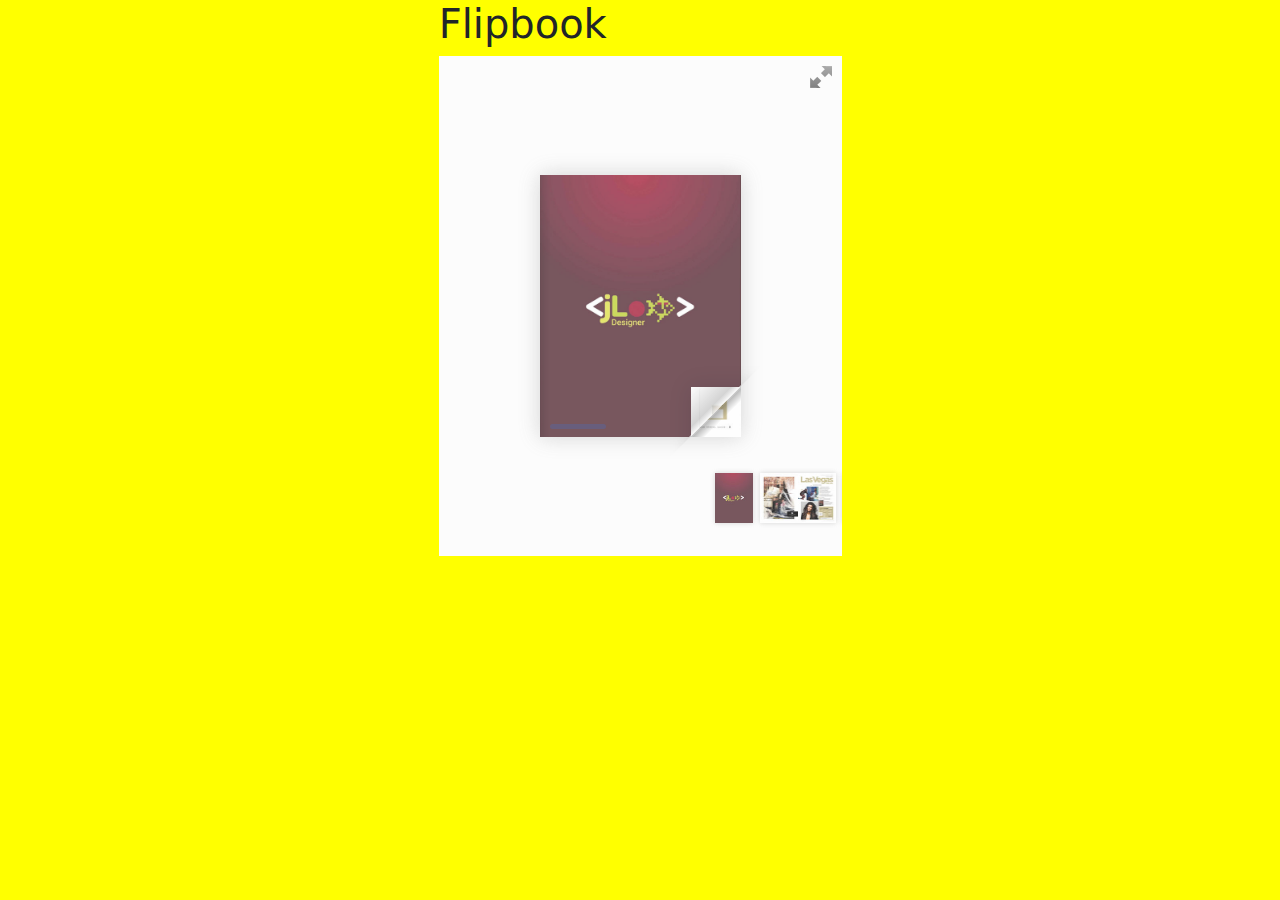
<file: index.html>
<!doctype html>
<html lang="es">
  <head>
    <meta charset="utf-8">
    <meta name="viewport" content="width=device-width, initial-scale=1">
    <title>Flipbook</title>
    <link href="https://cdn.jsdelivr.net/npm/bootstrap@5.3.3/dist/css/bootstrap.min.css" rel="stylesheet" integrity="sha384-QWTKZyjpPEjISv5WaRU9OFeRpok6YctnYmDr5pNlyT2bRjXh0JMhjY6hW+ALEwIH" crossorigin="anonymous">
    <link rel="stylesheet" href="css/styles.css">
  </head>
  <body>
    <div class="container-fluid">
      <div class="row">
        <div class="col-4"></div class="col-4">
        <div class="col-4">
        <h1>Flipbook</h1>
        </div class="col-4">
        <div class="col-4"></div class="col-4">
      </div>
      <div class="row">
        <div class="col-4"></div class="col-4">
        <div class="col-4">
          <iframe src="magazine/index.html" frameborder="0" width="100%" height="500px"></iframe>
        </div class="col-4">
        <div class="col-4"></div class="col-4">
      </div>
      <div class="row">
        <div class="col-4"></div class="col-4">
        <div class="col-4"></div class="col-4">
        <div class="col-4"></div class="col-4">
      </div>
    </div>
    <script src="https://cdn.jsdelivr.net/npm/bootstrap@5.3.3/dist/js/bootstrap.bundle.min.js" integrity="sha384-YvpcrYf0tY3lHB60NNkmXc5s9fDVZLESaAA55NDzOxhy9GkcIdslK1eN7N6jIeHz" crossorigin="anonymous"></script>
  </body>
</html>
</file>
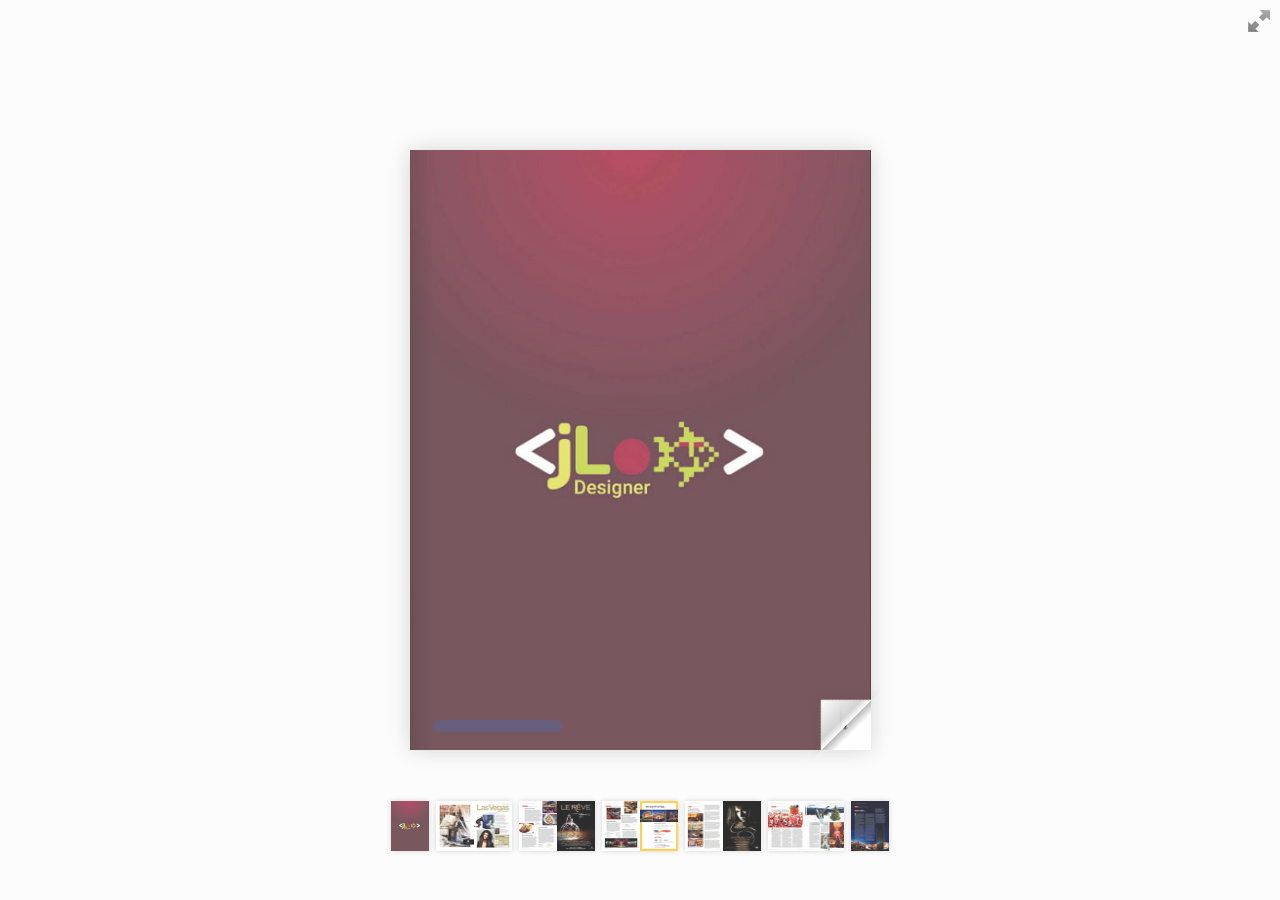
<file: magazine/index.html>
<!doctype html>
<!--[if lt IE 7 ]> <html lang="en" class="ie6"> <![endif]-->
<!--[if IE 7 ]>    <html lang="en" class="ie7"> <![endif]-->
<!--[if IE 8 ]>    <html lang="en" class="ie8"> <![endif]-->
<!--[if IE 9 ]>    <html lang="en" class="ie9"> <![endif]-->
<!--[if !IE]><!--> <html lang="es"> <!--<![endif]-->
<head>
<title>Using turn.js and the new zoom feature</title>
<meta name="viewport" content="width = 1050, user-scalable = no" />
<script type="text/javascript" src="./js/jquery.min.1.7.js"></script>
<script type="text/javascript" src="./js/modernizr.2.5.3.min.js"></script>
<script type="text/javascript" src="./js/hash.js"></script>

</head>
<body>

<div id="canvas">

<div class="zoom-icon zoom-icon-in"></div>

<div class="magazine-viewport">
	<div class="container">
		<div class="magazine">
			<!-- Next button -->
			<div ignore="1" class="next-button"></div>
			<!-- Previous button -->
			<div ignore="1" class="previous-button"></div>
		</div>
	</div>
</div>

<!-- Thumbnails -->
<div class="thumbnails">
	<div>
		<ul>
			<li class="i">
				<img src="pages/1-thumb.jpg" width="76" height="100" class="page-1">
				<span>1</span>
			</li>
			<li class="d">
				<img src="pages/2-thumb.jpg" width="76" height="100" class="page-2">
				<img src="pages/3-thumb.jpg" width="76" height="100" class="page-3">
				<span>2-3</span>
			</li>
			<li class="d">
				<img src="pages/4-thumb.jpg" width="76" height="100" class="page-4">
				<img src="pages/5-thumb.jpg" width="76" height="100" class="page-5">
				<span>4-5</span>
			</li>
			<li class="d">
				<img src="pages/6-thumb.jpg" width="76" height="100" class="page-6">
				<img src="pages/7-thumb.jpg" width="76" height="100" class="page-7">
				<span>6-7</span>
			</li>
			<li class="d">
				<img src="pages/8-thumb.jpg" width="76" height="100" class="page-8">
				<img src="pages/9-thumb.jpg" width="76" height="100" class="page-9">
				<span>8-9</span>
			</li>
			<li class="d">
				<img src="pages/10-thumb.jpg" width="76" height="100" class="page-10">
				<img src="pages/11-thumb.jpg" width="76" height="100" class="page-11">
				<span>10-11</span>
			</li>
			<li class="i">
				<img src="pages/12-thumb.jpg" width="76" height="100" class="page-12">
				<span>12</span>
			</li>
		<ul>
	<div>	
</div>
</div>

<script type="text/javascript">

function loadApp() {

 	$('#canvas').fadeIn(1000);

 	var flipbook = $('.magazine');

 	// Check if the CSS was already loaded
	
	if (flipbook.width()==0 || flipbook.height()==0) {
		setTimeout(loadApp, 10);
		return;
	}
	
	// Create the flipbook

	flipbook.turn({
			
			// Magazine width

			width: 922,

			// Magazine height

			height: 600,

			// Duration in millisecond

			duration: 1000,

			// Hardware acceleration

			acceleration: !isChrome(),

			// Enables gradients

			gradients: true,
			
			// Auto center this flipbook

			autoCenter: true,

			// Elevation from the edge of the flipbook when turning a page

			elevation: 50,

			// The number of pages

			pages: 12,

			// Events

			when: {
				turning: function(event, page, view) {
					
					var book = $(this),
					currentPage = book.turn('page'),
					pages = book.turn('pages');
			
					// Update the current URI

					Hash.go('page/' + page).update();

					// Show and hide navigation buttons

					disableControls(page);
					

					$('.thumbnails .page-'+currentPage).
						parent().
						removeClass('current');

					$('.thumbnails .page-'+page).
						parent().
						addClass('current');



				},

				turned: function(event, page, view) {

					disableControls(page);

					$(this).turn('center');

					if (page==1) { 
						$(this).turn('peel', 'br');
					}

				},

				missing: function (event, pages) {

					// Add pages that aren't in the magazine

					for (var i = 0; i < pages.length; i++)
						addPage(pages[i], $(this));

				}
			}

	});

	// Zoom.js

	$('.magazine-viewport').zoom({
		flipbook: $('.magazine'),

		max: function() { 
			
			return largeMagazineWidth()/$('.magazine').width();

		}, 

		when: {

			swipeLeft: function() {

				$(this).zoom('flipbook').turn('next');

			},

			swipeRight: function() {
				
				$(this).zoom('flipbook').turn('previous');

			},

			resize: function(event, scale, page, pageElement) {

				if (scale==1)
					loadSmallPage(page, pageElement);
				else
					loadLargePage(page, pageElement);

			},

			zoomIn: function () {

				$('.thumbnails').hide();
				$('.made').hide();
				$('.magazine').removeClass('animated').addClass('zoom-in');
				$('.zoom-icon').removeClass('zoom-icon-in').addClass('zoom-icon-out');
				
				if (!window.escTip && !$.isTouch) {
					escTip = true;

					$('<div />', {'class': 'exit-message'}).
						html('<div>Press ESC to exit</div>').
							appendTo($('body')).
							delay(2000).
							animate({opacity:0}, 500, function() {
								$(this).remove();
							});
				}
			},

			zoomOut: function () {

				$('.exit-message').hide();
				$('.thumbnails').fadeIn();
				$('.made').fadeIn();
				$('.zoom-icon').removeClass('zoom-icon-out').addClass('zoom-icon-in');

				setTimeout(function(){
					$('.magazine').addClass('animated').removeClass('zoom-in');
					resizeViewport();
				}, 0);

			}
		}
	});

	// Zoom event

	if ($.isTouch)
		$('.magazine-viewport').bind('zoom.doubleTap', zoomTo);
	else
		$('.magazine-viewport').bind('zoom.tap', zoomTo);


	// Using arrow keys to turn the page

	$(document).keydown(function(e){

		var previous = 37, next = 39, esc = 27;

		switch (e.keyCode) {
			case previous:

				// left arrow
				$('.magazine').turn('previous');
				e.preventDefault();

			break;
			case next:

				//right arrow
				$('.magazine').turn('next');
				e.preventDefault();

			break;
			case esc:
				
				$('.magazine-viewport').zoom('zoomOut');	
				e.preventDefault();

			break;
		}
	});

	// URIs - Format #/page/1 

	Hash.on('^page\/([0-9]*)$', {
		yep: function(path, parts) {
			var page = parts[1];

			if (page!==undefined) {
				if ($('.magazine').turn('is'))
					$('.magazine').turn('page', page);
			}

		},
		nop: function(path) {

			if ($('.magazine').turn('is'))
				$('.magazine').turn('page', 1);
		}
	});


	$(window).resize(function() {
		resizeViewport();
	}).bind('orientationchange', function() {
		resizeViewport();
	});

	// Events for thumbnails

	$('.thumbnails').click(function(event) {
		
		var page;

		if (event.target && (page=/page-([0-9]+)/.exec($(event.target).attr('class'))) ) {
		
			$('.magazine').turn('page', page[1]);
		}
	});

	$('.thumbnails li').
		bind($.mouseEvents.over, function() {
			
			$(this).addClass('thumb-hover');

		}).bind($.mouseEvents.out, function() {
			
			$(this).removeClass('thumb-hover');

		});

	if ($.isTouch) {
	
		$('.thumbnails').
			addClass('thumbanils-touch').
			bind($.mouseEvents.move, function(event) {
				event.preventDefault();
			});

	} else {

		$('.thumbnails ul').mouseover(function() {

			$('.thumbnails').addClass('thumbnails-hover');

		}).mousedown(function() {

			return false;

		}).mouseout(function() {

			$('.thumbnails').removeClass('thumbnails-hover');

		});

	}


	// Regions

	if ($.isTouch) {
		$('.magazine').bind('touchstart', regionClick);
	} else {
		$('.magazine').click(regionClick);
	}

	// Events for the next button

	$('.next-button').bind($.mouseEvents.over, function() {
		
		$(this).addClass('next-button-hover');

	}).bind($.mouseEvents.out, function() {
		
		$(this).removeClass('next-button-hover');

	}).bind($.mouseEvents.down, function() {
		
		$(this).addClass('next-button-down');

	}).bind($.mouseEvents.up, function() {
		
		$(this).removeClass('next-button-down');

	}).click(function() {
		
		$('.magazine').turn('next');

	});

	// Events for the next button
	
	$('.previous-button').bind($.mouseEvents.over, function() {
		
		$(this).addClass('previous-button-hover');

	}).bind($.mouseEvents.out, function() {
		
		$(this).removeClass('previous-button-hover');

	}).bind($.mouseEvents.down, function() {
		
		$(this).addClass('previous-button-down');

	}).bind($.mouseEvents.up, function() {
		
		$(this).removeClass('previous-button-down');

	}).click(function() {
		
		$('.magazine').turn('previous');

	});


	resizeViewport();

	$('.magazine').addClass('animated');

}

// Zoom icon

 $('.zoom-icon').bind('mouseover', function() { 
 	
 	if ($(this).hasClass('zoom-icon-in'))
 		$(this).addClass('zoom-icon-in-hover');

 	if ($(this).hasClass('zoom-icon-out'))
 		$(this).addClass('zoom-icon-out-hover');
 
 }).bind('mouseout', function() { 
 	
 	 if ($(this).hasClass('zoom-icon-in'))
 		$(this).removeClass('zoom-icon-in-hover');
 	
 	if ($(this).hasClass('zoom-icon-out'))
 		$(this).removeClass('zoom-icon-out-hover');

 }).bind('click', function() {

 	if ($(this).hasClass('zoom-icon-in'))
 		$('.magazine-viewport').zoom('zoomIn');
 	else if ($(this).hasClass('zoom-icon-out'))	
		$('.magazine-viewport').zoom('zoomOut');

 });

 $('#canvas').hide();


// Load the HTML4 version if there's not CSS transform

yepnope({
	test : Modernizr.csstransforms,
	yep: ['./js/turn.js'],
	nope: ['./js/turn.html4.min.js'],
	both: ['./js/zoom.min.js', './js/magazine.js', './css/magazine.css'],
	complete: loadApp
});

</script>

</body>
</html>
</file>
<file: css/styles.css>
* {
    box-sizing: border-box;
}

body {
    background-color: yellow;
    margin: 0;
    padding: 0;
}
</file>
